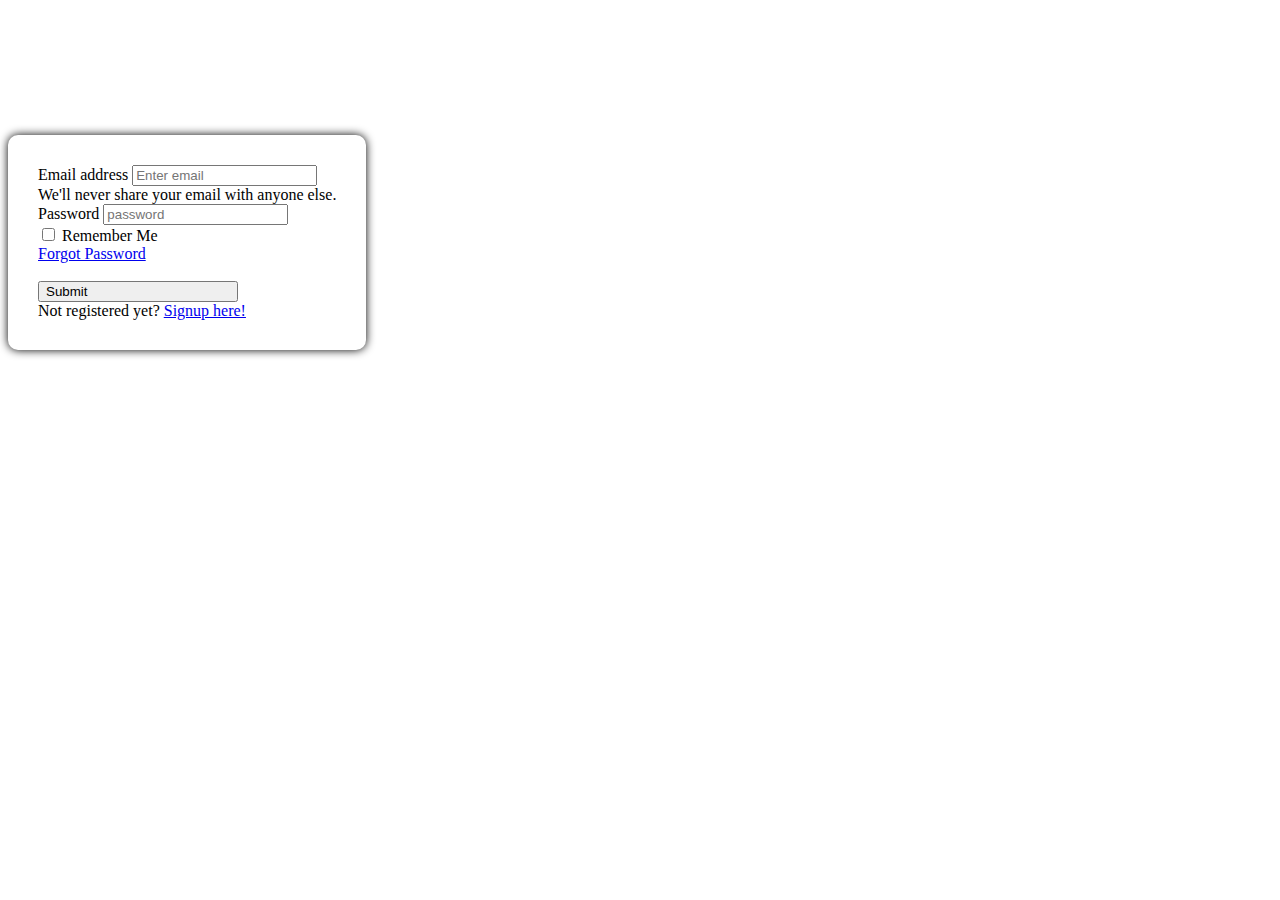
<file: index.html>
<!DOCTYPE html>

<html>
    <head>
        
        <title>indexpage</title>
        
        <link href="https://cdn.jsdelivr.net/npm/bootstrap@5.1.0/dist/css/bootstrap.min.css" rel="stylesheet" integrity="sha384-KyZXEAg3QhqLMpG8r+8fhAXLRk2vvoC2f3B09zVXn8CA5QIVfZOJ3BCsw2P0p/We" crossorigin="anonymous">
       <link rel="stylesheet" type="text/css" href="style.css">
      </head>
    <body>
      <section class="container-fluid bg">
<section class="row justify-content-center">
  <section class="col-12 col-sm-6 col-md-3">

  
        <form class="form-container">
            <div class="mb-3">
              <label for="exampleInputEmail1" class="form-label">Email address</label>
              <input type="email" class="form-control" id="exampleInputEmail1" aria-describedby="emailHelp"placeholder="Enter email">
              <div id="emailHelp" class="form-text">We'll never share your email with anyone else.</div>
            </div>
            <div class="mb-3">
              <label for="exampleInputPassword1" class="form-label">Password</label>
              <input type="password" class="form-control" id="exampleInputPassword1" placeholder="password">
            </div>
           
            <div class="mb-3 form-check">
              <input type="checkbox" class="form-check-input" id="exampleCheck1">
              <label class="form-check-label" for="exampleCheck1">Remember Me</label>
            </div>
            <a href="#!">Forgot Password</a><br><br>
            <button type="submit" class="btn btn-primary w-100" >Submit</button><br>
            <label class="form-check-label" for="form1Example3">
                Not registered yet?
                <a href="registerpage.html">Signup here!</a>
          </form>
        </section>

      </section>
            </section>
        
        <script src="" async defer></script>
        <script src="https://cdn.jsdelivr.net/npm/bootstrap@5.1.0/dist/js/bootstrap.bundle.min.js" integrity="sha384-U1DAWAznBHeqEIlVSCgzq+c9gqGAJn5c/t99JyeKa9xxaYpSvHU5awsuZVVFIhvj" crossorigin="anonymous"></script>
        <script src="https://cdn.jsdelivr.net/npm/@popperjs/core@2.9.3/dist/umd/popper.min.js" integrity="sha384-eMNCOe7tC1doHpGoWe/6oMVemdAVTMs2xqW4mwXrXsW0L84Iytr2wi5v2QjrP/xp" crossorigin="anonymous"></script>
<script src="https://cdn.jsdelivr.net/npm/bootstrap@5.1.0/dist/js/bootstrap.min.js" integrity="sha384-cn7l7gDp0eyniUwwAZgrzD06kc/tftFf19TOAs2zVinnD/C7E91j9yyk5//jjpt/" crossorigin="anonymous"></script>
</body>

</html>
</file>
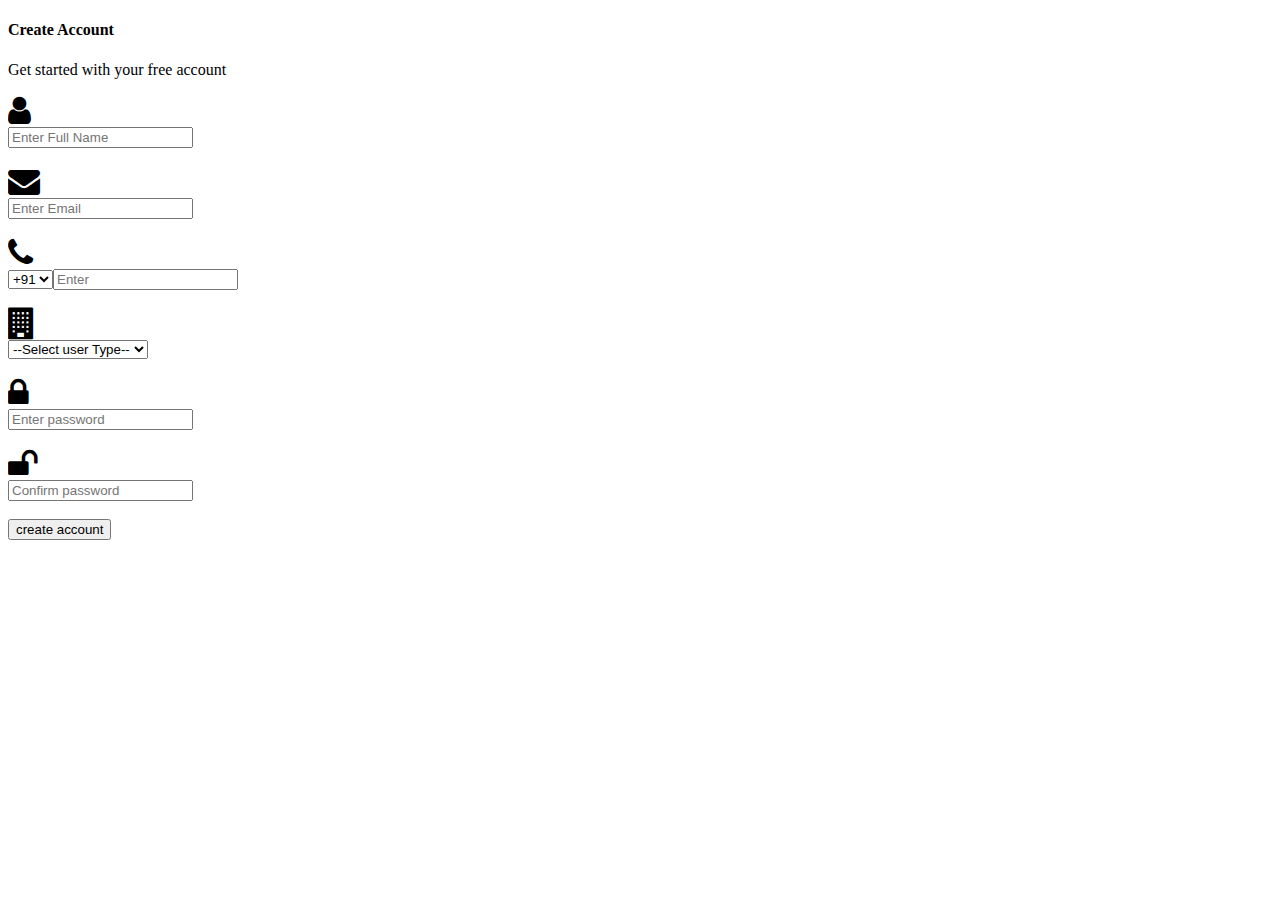
<file: registerpage.html>
<!doctype html>
<html lang="en">
  <head>
    <!-- Required meta tags -->
    <meta charset="utf-8">
    <meta name="viewport" content="width=device-width, initial-scale=1">

    <!-- Bootstrap CSS -->
    <link href="https://cdn.jsdelivr.net/npm/bootstrap@5.0.2/dist/css/bootstrap.min.css" rel="stylesheet" integrity="sha384-EVSTQN3/azprG1Anm3QDgpJLIm9Nao0Yz1ztcQTwFspd3yD65VohhpuuCOmLASjC" crossorigin="anonymous">
    <link rel="stylesheet" href="https://cdnjs.cloudflare.com/ajax/libs/font-awesome/4.7.0/css/font-awesome.min.css">
<css></css>
    <title>Create a new account</title>
  </head>
  <body>

<div class="container">
    <div class="card">
        <div class="card bg-light">
            <div class="card-body mx-auto">
                <h4 class="card-title mt-3 text-center">Create Account</h4>
        <p class="text-center">Get started with your free account</p>
        <form action="#!">
            <form>
<!--name feild-->
                <div class="form-group input-group" style="height: 10p;">
                    <div class="input-group-prepend">
                        <span class="input-group-text">
                            <i class="fa fa-user fa-2x" ></i>
                         </span> </div>
                    <input
                    type="email"class="form-control" id="exampleInputEmail1" aria-describedby="emailHelp" placeholder="Enter Full Name"/>
                    

                </div><br>
<!--email feild-->
                <div class="form-group input-group">
                    <div class="input-group-prepend">
                        <span class="input-group-text">
                            <i class="fa fa-envelope fa-2x"></i>
                         </span> </div>
                    <input
                    type="email"class="form-control" id="exampleInputEmail1" aria-describedby="emailHelp" placeholder="Enter Email"/>
                    

                </div><br>
                <!--number feild-->
                <div class="form-group input-group">
                    <div class="input-group-prepend">
                        <span class="input-group-text">
                            <i class="fa fa-phone fa-2x"></i>
                         </span> </div>
                   <select class="custom-select" style="max-width:100px;">
                    <option value="1">+91</option>
                        <input
                        type="String"class="form-control" id="exampleInputEmail1" aria-describedby="emailHelp" placeholder="Enter "/>

                    </select>

                </div><br>
<!--select user type-->

                <div class="form-group input-group">
                    <div class="input-group-prepend">
                        <span class="input-group-text">
                            <i class="fa fa-building fa-2x"></i>
                         </span> </div>
                    <select class="form-control">
                        <option selected disabled>--Select user Type--</option>
                        <option>User</option>
                        <option>Admin</option>
                       

                    </select>

                </div>
<br>
                <!--password feild-->
                <div class="form-group input-group">
                    <div class="input-group-prepend">
                        <span class="input-group-text">
                            <i class="fa fa-lock fa-2x"></i>
                        </div>
                        <input
                    type="password"class="form-control" id="exampleInputEmail1" aria-describedby="emailHelp" placeholder="Enter password"/>
                        

                </div><br>
                <!--retype password-->    

                <div class="form-group input-group">
                    <div class="input-group-prepend">
                        <span class="input-group-text">
                            <i class="fa fa-unlock fa-2x"  ></i>
                        </div>
                        <input
                    type="password"class="form-control" id="exampleInputEmail1" aria-describedby="emailHelp" placeholder="Confirm password"/>
                    
                    
                </div><br>
                <a href="index.html">
               <button type="button" class="btn btn-block btn-primary w-100" style="text-align: center;">
                 create account
                   
               </button>
               </a>

              </form>

        </form>
            </div>
        </div>
 </div>   


</div>



    

    <!-- Optional JavaScript; choose one of the two! -->

    <!-- Option 1: Bootstrap Bundle with Popper -->
    <script src="https://cdn.jsdelivr.net/npm/bootstrap@5.0.2/dist/js/bootstrap.bundle.min.js" integrity="sha384-MrcW6ZMFYlzcLA8Nl+NtUVF0sA7MsXsP1UyJoMp4YLEuNSfAP+JcXn/tWtIaxVXM" crossorigin="anonymous"></script>

    <!-- Option 2: Separate Popper and Bootstrap JS -->

    <script src="https://cdn.jsdelivr.net/npm/@popperjs/core@2.9.2/dist/umd/popper.min.js" integrity="sha384-IQsoLXl5PILFhosVNubq5LC7Qb9DXgDA9i+tQ8Zj3iwWAwPtgFTxbJ8NT4GN1R8p" crossorigin="anonymous"></script>
    <script src="https://cdn.jsdelivr.net/npm/bootstrap@5.0.2/dist/js/bootstrap.min.js" integrity="sha384-cVKIPhGWiC2Al4u+LWgxfKTRIcfu0JTxR+EQDz/bgldoEyl4H0zUF0QKbrJ0EcQF" crossorigin="anonymous"></script>
    
  </body>
</html>
</file>
<file: style.css>
.form-container{
    position: absolute;
    top: 15vh;
    background-color: #fff;
    padding: 30px;
    border-radius: 10px;
    box-shadow: 0px 0px 10px 0px #000;
}
button{
    width:200px;
    text-align: justify;
}
</file>
